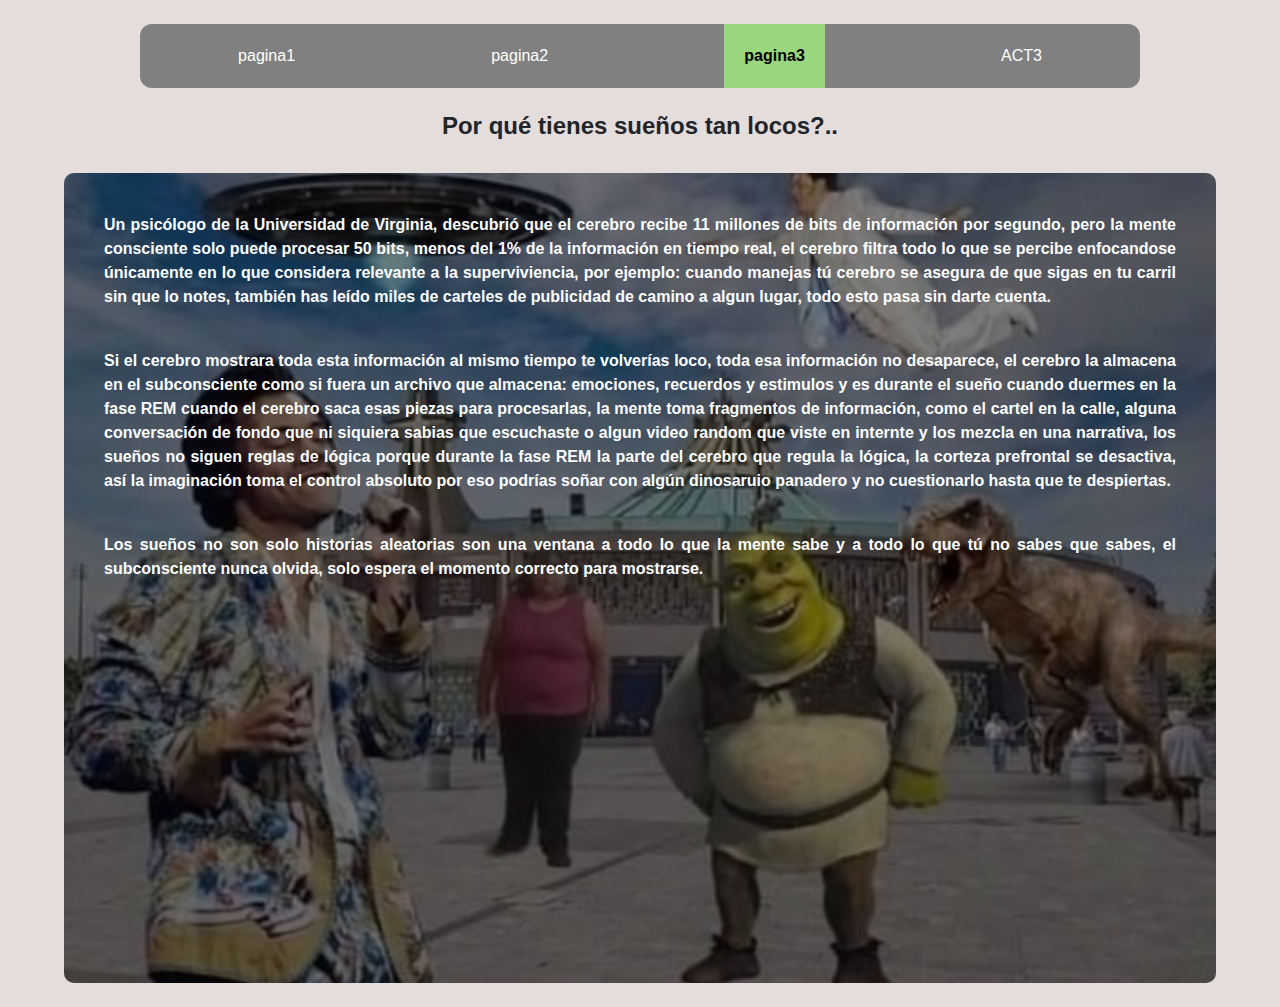
<file: Actividad4/pag3/pagina3.html>
<!DOCTYPE html>
<html lang="en">
<head>
    <meta charset="UTF-8">
    <meta name="viewport" content="width=device-width, initial-scale=1.0">
    <link href="../../bootstrap-5.3.8-dist/css/bootstrap.min.css" rel="stylesheet">
    <title>PAGINA3</title>
    <link rel="stylesheet" href="pagina3.css">
</head>
<body>
    <br>
   <ul class="menu-nav">
    <li><a href="../pag1/pagina1.html">pagina1</a></li>
    <li><a href="../pag2/pagina2.html">pagina2</a></li>
    <li><a href="../pag3/pagina3.html" class="active">pagina3</a></li>
    <li><a href="../../Actividad3/index.html">ACT3</a></li>
   </ul>
    <br>

    <h4><strong>Por qué tienes sueños tan locos?..</strong></h4>
    <br>

    <header>
      <div class="header-content">
        
        <p><strong>Un psicólogo de la Universidad de Virginia, descubrió que el cerebro recibe 11 millones de bits de información
        por segundo, pero la mente consciente solo puede procesar 50 bits, menos del 1% de la información en tiempo real, el cerebro filtra todo 
        lo que se percibe enfocandose únicamente en lo que considera relevante a la superviviencia, por ejemplo: cuando manejas tú cerebro se asegura
        de que sigas en tu carril sin que lo notes, también has leído miles de carteles de publicidad de camino a algun lugar, todo esto pasa sin darte cuenta.
        </strong></p>
        <br>
        <p><strong>Si el cerebro mostrara toda esta información al mismo tiempo te volverías loco, toda esa información no desaparece, el cerebro
            la almacena en el subconsciente como si fuera un archivo que almacena: emociones, recuerdos y estimulos y es durante el sueño
            cuando duermes en la fase REM cuando el cerebro saca esas piezas para procesarlas, la mente toma fragmentos de información, como el cartel
            en la calle, alguna conversación de fondo que ni siquiera sabias que escuchaste o algun video random que viste en internte y los mezcla
            en una narrativa, los sueños no siguen reglas de lógica porque durante la fase REM la parte del cerebro que regula la lógica, la corteza
            prefrontal se desactiva, así la imaginación toma el control absoluto por eso podrías soñar con algún dinosaruio panadero y no cuestionarlo hasta que 
            te despiertas.
        </strong></p>
        <br>
        <p><strong>Los sueños no son solo historias aleatorias son una ventana a todo lo que la mente sabe y a todo lo que tú no sabes que sabes, el subconsciente nunca
            olvida, solo espera el momento correcto para mostrarse.
        </strong></p>
      </div>
    </header>
    <br>

   <script src="../../bootstrap-5.3.8-dist/js/bootstrap.min.js"></script>
</body>
</html>
</file>
<file: Actividad4/pag3/pagina3.css>
body
{
    font-family: arial,helvetica;
    background: #e5dcdc;
}

.menu-nav
{
   list-style: none;
   padding: 0;
   background-color: grey;
   width: 90%;
   max-width: 1000px;
   margin: auto;
   border-radius: 12px;
   display: flex;
   justify-content: space-around;
   
}

.menu-nav li a
{
    text-decoration: none;
    color:white;
    padding: 20px;
    display: block;
}

.menu-nav li 
{
    display: inline-block;
    text-align: center;

}

.menu-nav li a:hover
{
background-color: rgb(152, 215, 126);
}

.menu-nav a.active 
{
    background-color: rgb(152, 215, 126);
    font-weight: bold;
    color: black;
}

header
{
background-image: url('imgs.jpg');
background-size: cover;
background-position: center;
height: 90vh;
width: 90vw;
margin: 0 auto;
position: relative;
color:white;
padding: 40px;
box-sizing: border-box;
border-radius: 10px;
overflow: hidden;
}

header::before
{
    content: "";
    position: absolute;
    top: 0;
    left: 0;
    width: 100%;
    height: 100%;
    background-color: rgba(0,0,0,0.5);
    z-index: 1;
}

.header-content
{
    position: relative;
    z-index: 2;
    text-align: justify;
    font-weight: bold;
}

h4
{
    text-align: center;
}
</file>
